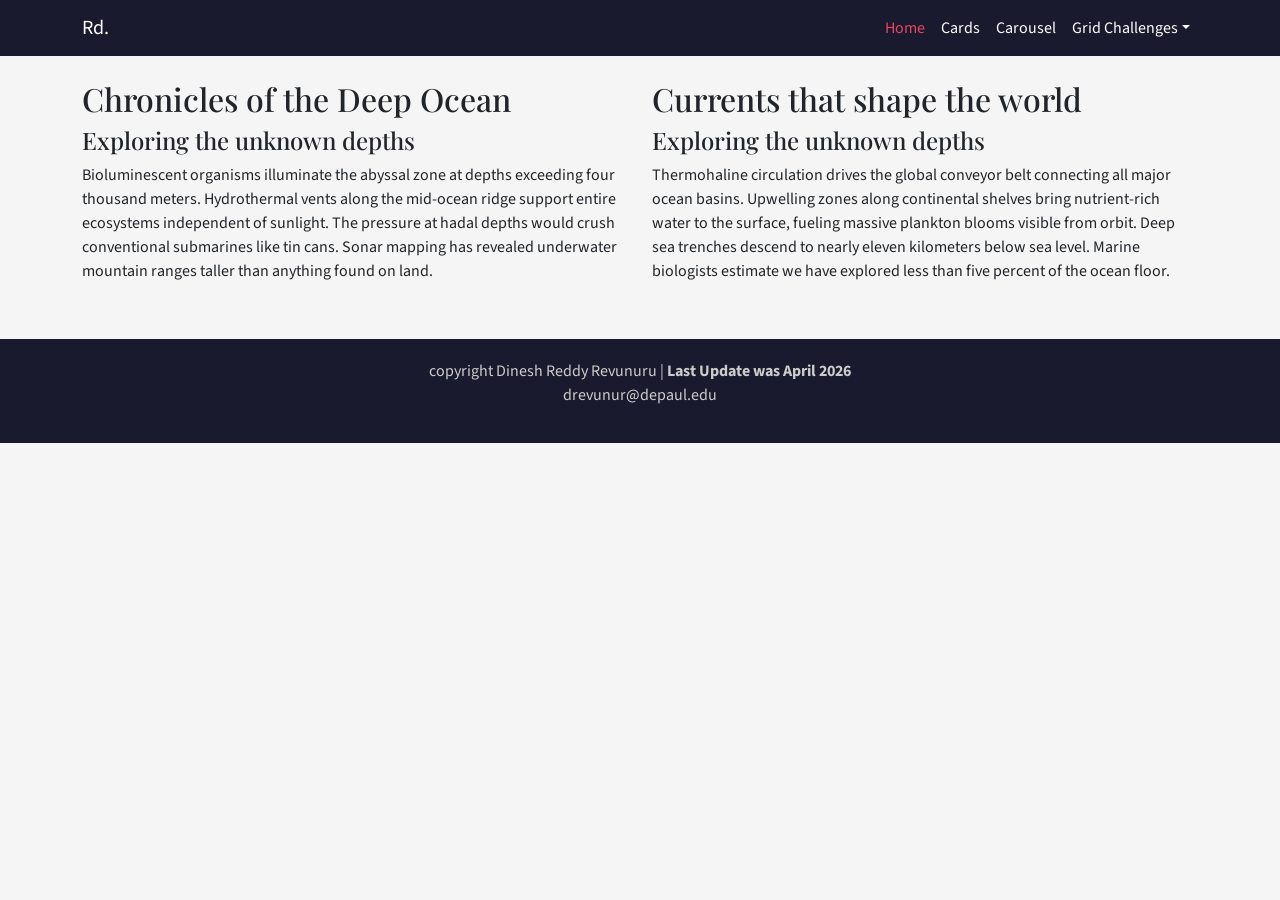
<file: index.html>
<!DOCTYPE html>
<html lang="en">
<head>
  <meta charset="UTF-8">
  <meta name="viewport" content="width=device-width, initial-scale=1.0">
  <title>Bootstrap Homework</title>
  <link href="https://cdn.jsdelivr.net/npm/bootstrap@5.3.3/dist/css/bootstrap.min.css" rel="stylesheet">
  <link rel="stylesheet" href="homework.css">
</head>
<body>

  <nav class="navbar navbar-expand-lg navbar-dark fixed-top">
    <div class="container">
      <a class="navbar-brand" href="index.html">Rd.</a>
      <button class="navbar-toggler" type="button" data-bs-toggle="collapse" data-bs-target="#mainNav">
        <span class="navbar-toggler-icon"></span>
      </button>
      <div class="collapse navbar-collapse" id="mainNav">
        <ul class="navbar-nav ms-auto">
          <li class="nav-item"><a class="nav-link active" href="index.html">Home</a></li>
          <li class="nav-item"><a class="nav-link" href="cards.html">Cards</a></li>
          <li class="nav-item"><a class="nav-link" href="carousel.html">Carousel</a></li>
          <li class="nav-item dropdown">
            <a class="nav-link dropdown-toggle" href="#" role="button" data-bs-toggle="dropdown">Grid Challenges</a>
            <ul class="dropdown-menu">
              <li><a class="dropdown-item" href="grid1.html">Challenge 1</a></li>
              <li><a class="dropdown-item" href="grid2.html">Challenge 2</a></li>
              <li><a class="dropdown-item" href="grid3.html">Challenge 3</a></li>
            </ul>
          </li>
        </ul>
      </div>
    </div>
  </nav>

  <div class="container mt-4">
    <div class="row">
      <div class="col-lg-6">
        <h2>Chronicles of the Deep Ocean</h2>
        <h4>Exploring the unknown depths</h4>
        <p>Bioluminescent organisms illuminate the abyssal zone at depths exceeding four thousand meters. Hydrothermal vents along the mid-ocean ridge support entire ecosystems independent of sunlight. The pressure at hadal depths would crush conventional submarines like tin cans. Sonar mapping has revealed underwater mountain ranges taller than anything found on land.</p>
      </div>
      <div class="col-lg-6">
        <h2>Currents that shape the world</h2>
        <h4>Exploring the unknown depths</h4>
        <p>Thermohaline circulation drives the global conveyor belt connecting all major ocean basins. Upwelling zones along continental shelves bring nutrient-rich water to the surface, fueling massive plankton blooms visible from orbit. Deep sea trenches descend to nearly eleven kilometers below sea level. Marine biologists estimate we have explored less than five percent of the ocean floor.</p>
      </div>
    </div>
  </div>

  <footer>
    <div class="container">
      <p>copyright Dinesh Reddy Revunuru | <strong>Last Update was April 2026</strong><br>
      drevunur@depaul.edu</p>
    </div>
  </footer>

  <script src="https://cdn.jsdelivr.net/npm/bootstrap@5.3.3/dist/js/bootstrap.bundle.min.js"></script>
</body>
</html>
</file>
<file: homework.css>
@import url('https://fonts.googleapis.com/css2?family=Playfair+Display:wght@400;700&family=Source+Sans+3:wght@400;600&display=swap');

body {
  font-family: 'Source Sans 3', sans-serif;
  padding-top: 56px;
  background-color: #f5f5f5;
}

h1, h2, h3, h4, h5 {
  font-family: 'Playfair Display', serif;
}

.navbar {
  background-color: #1a1a2e;
}

.navbar-brand, .nav-link {
  color: #fff !important;
}

.nav-link:hover, .nav-link.active {
  color: #e94560 !important;
}

.dropdown-menu {
  background-color: #16213e;
}

.dropdown-item {
  color: #fff;
}

.dropdown-item:hover {
  background-color: #0f3460;
  color: #e94560;
}

footer {
  background-color: #1a1a2e;
  color: #ccc;
  padding: 20px 0;
  text-align: center;
  margin-top: 40px;
}

footer hr {
  border-color: #444;
}

.btn-accent {
  background-color: #e94560;
  color: #fff;
  border: none;
}

.btn-accent:hover {
  background-color: #c81e45;
  color: #fff;
}

.card-img-top {
  height: 250px;
  object-fit: cover;
}
</file>
